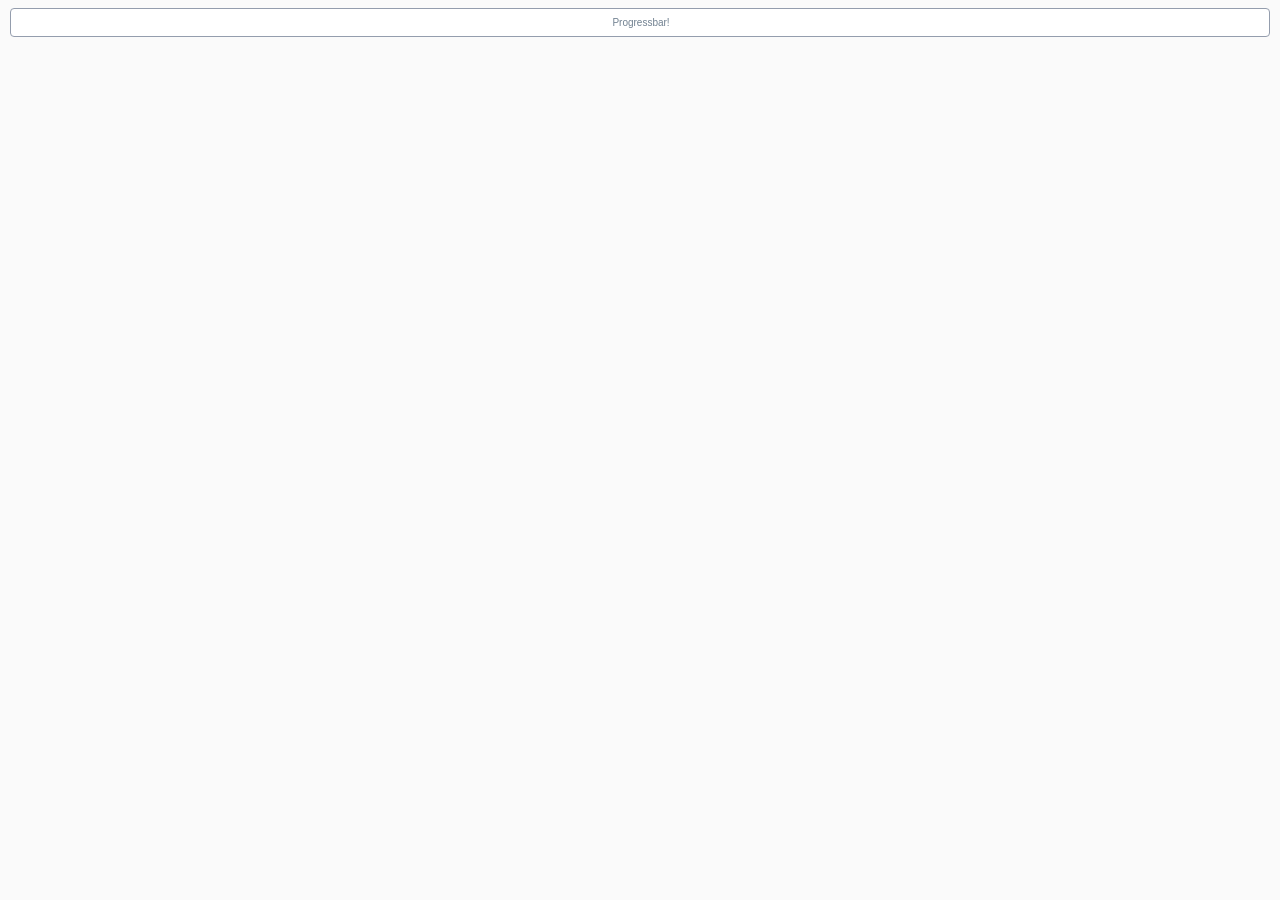
<file: ax-activiti-web/src/main/webapp/act/diagram-viewer/index.html>
﻿<html>
<head>
    <meta http-equiv="Content-Type" content="text/html; charset=utf-8">

    <link rel="stylesheet" href="style.css" type="text/css" media="screen">
    <script src="js/jstools.js" type="text/javascript" charset="utf-8"></script>
    <script src="js/raphael.js" type="text/javascript" charset="utf-8"></script>

    <script src="js/jquery/jquery.js" type="text/javascript" charset="utf-8"></script>
    <script src="js/jquery/jquery.progressbar.js" type="text/javascript" charset="utf-8"></script>
    <script src="js/jquery/jquery.asyncqueue.js" type="text/javascript" charset="utf-8"></script>

    <script src="js/Color.js" type="text/javascript" charset="utf-8"></script>
    <script src="js/Polyline.js" type="text/javascript" charset="utf-8"></script>
    <script src="js/ActivityImpl.js" type="text/javascript" charset="utf-8"></script>
    <script src="js/ActivitiRest.js" type="text/javascript" charset="utf-8"></script>
    <script src="js/LineBreakMeasurer.js" type="text/javascript" charset="utf-8"></script>
    <script src="js/ProcessDiagramGenerator.js" type="text/javascript" charset="utf-8"></script>
    <script src="js/ProcessDiagramCanvas.js" type="text/javascript" charset="utf-8"></script>

    <style type="text/css" media="screen">

    </style>
</head>
<body>
<div class="wrapper">
    <div id="pb1"></div>
    <div id="overlayBox">
        <div id="diagramBreadCrumbs" class="diagramBreadCrumbs" onmousedown="return false"
             onselectstart="return false"></div>
        <div id="diagramHolder" class="diagramHolder"></div>
        <div class="diagram-info" id="diagramInfo"></div>
    </div>
</div>
<script language='javascript'>
    var DiagramGenerator = {};
    var pb1;
    $(document).ready(function () {
        var query_string = {};
        var query = window.location.search.substring(1);
        var vars = query.split("&");
        for (var i = 0; i < vars.length; i++) {
            var pair = vars[i].split("=");
            query_string[pair[0]] = pair[1];
        }

        var processDefinitionId = query_string["processDefinitionId"];
        var processInstanceId = query_string["processInstanceId"];

        console.log("Initialize progress bar");

        pb1 = new $.ProgressBar({
            boundingBox: '#pb1',
            label: 'Progressbar!',
            on: {
                complete: function () {
                    console.log("Progress Bar COMPLETE");
                    this.set('label', 'complete!');
                    if (processInstanceId) {
                        ProcessDiagramGenerator.drawHighLights(processInstanceId);
                    }
                },
                valueChange: function (e) {
                    this.set('label', e.newVal + '%');
                }
            },
            value: 0
        });
        console.log("Progress bar inited");

        ProcessDiagramGenerator.options = {
            diagramBreadCrumbsId: "diagramBreadCrumbs",
            diagramHolderId: "diagramHolder",
            diagramInfoId: "diagramInfo",
            on: {
                click: function (canvas, element, contextObject) {
                    var mouseEvent = this;
                    console.log("[CLICK] mouseEvent: %o, canvas: %o, clicked element: %o, contextObject: %o", mouseEvent, canvas, element, contextObject);

                    if (contextObject.getProperty("type") == "callActivity") {
                        var processDefinitonKey = contextObject.getProperty("processDefinitonKey");
                        var processDefinitons = contextObject.getProperty("processDefinitons");
                        var processDefiniton = processDefinitons[0];
                        console.log("Load callActivity '" + processDefiniton.processDefinitionKey + "', contextObject: ", contextObject);

                        // Load processDefinition
                        ProcessDiagramGenerator.drawDiagram(processDefiniton.processDefinitionId);
                    }
                },
                rightClick: function (canvas, element, contextObject) {
                    var mouseEvent = this;
                    console.log("[RIGHTCLICK] mouseEvent: %o, canvas: %o, clicked element: %o, contextObject: %o", mouseEvent, canvas, element, contextObject);
                },
                over: function (canvas, element, contextObject) {
                    var mouseEvent = this;
                    //console.log("[OVER] mouseEvent: %o, canvas: %o, clicked element: %o, contextObject: %o", mouseEvent, canvas, element, contextObject);

                    // TODO: show tooltip-window with contextObject info
                    ProcessDiagramGenerator.showActivityInfo(contextObject);
                },
                out: function (canvas, element, contextObject) {
                    var mouseEvent = this;
                    //console.log("[OUT] mouseEvent: %o, canvas: %o, clicked element: %o, contextObject: %o", mouseEvent, canvas, element, contextObject);

                    ProcessDiagramGenerator.hideInfo();
                }
            }
        };

        var baseUrl = window.document.location.protocol + "//" + window.document.location.host + "/";
        console.info(baseUrl);
        var shortenedUrl = window.document.location.href.replace(baseUrl, "");
        console.info(shortenedUrl);
        baseUrl = baseUrl + shortenedUrl.substring(0, shortenedUrl.indexOf("/"));
        console.info(baseUrl);
        ActivitiRest.options = {
            processInstanceHighLightsUrl: baseUrl + "/service/process-instance/{processInstanceId}/highlights?callback=?",
            processDefinitionUrl: baseUrl + "/service/process-definition/{processDefinitionId}/diagram-layout?callback=?",
            processDefinitionByKeyUrl: baseUrl + "/service/process-definition/{processDefinitionKey}/diagram-layout?callback=?",
            processInstanceUrl: baseUrl + "/service/process-instance/{processInstanceId}/diagram-layout?callback=?"
        };

        if (processDefinitionId) {
            ProcessDiagramGenerator.drawDiagram(processDefinitionId);

        } else {
            alert("processDefinitionId parameter is required");
        }
    });


</script>
</body>
</html>
</file>
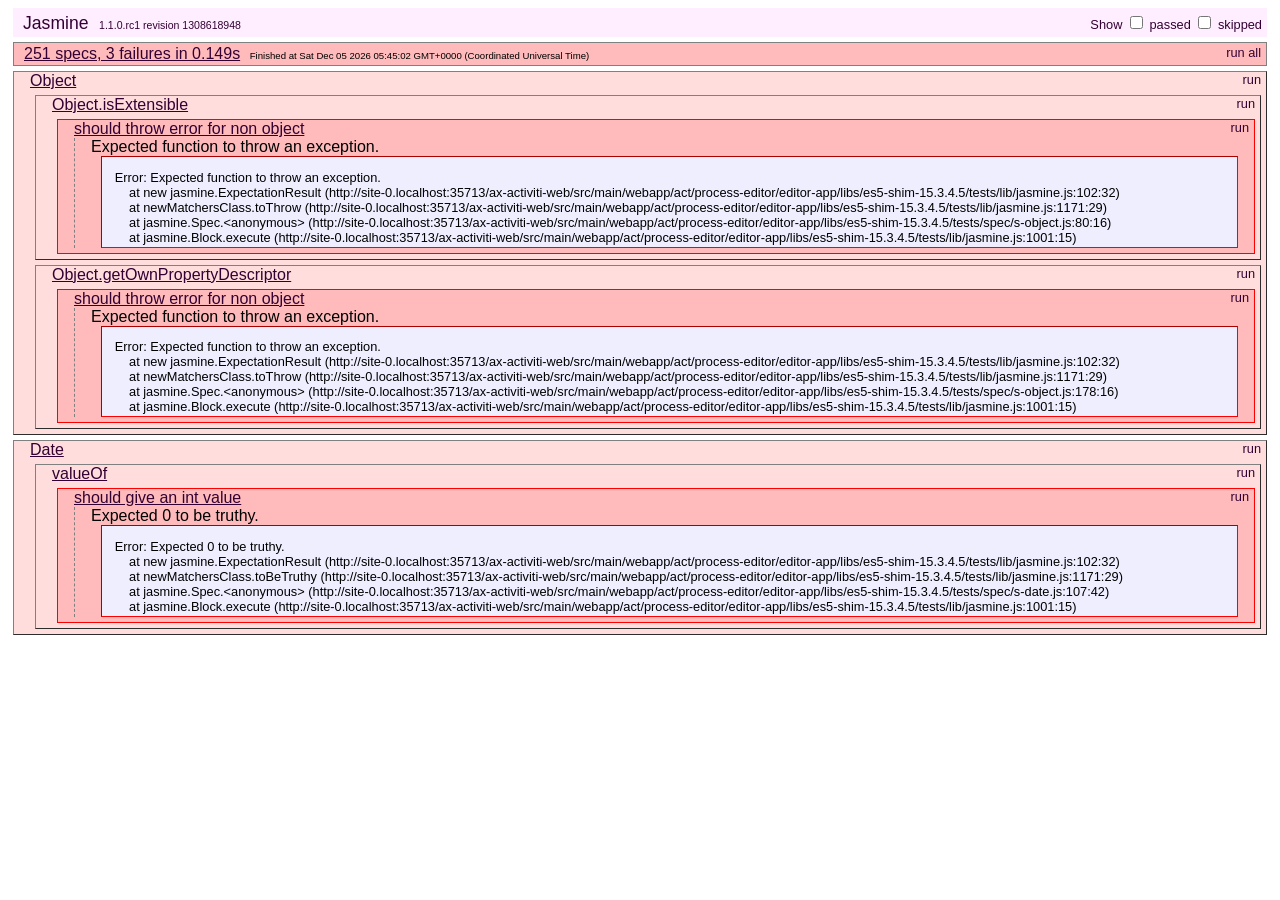
<file: ax-activiti-web/src/main/webapp/act/process-editor/editor-app/libs/es5-shim-15.3.4.5/tests/index.html>
<!DOCTYPE HTML>
<html>
<head>
	<title>Jasmine Spec Runner</title>

	<link rel="shortcut icon" type="image/png" href="lib/jasmine_favicon.png">

	<link rel="stylesheet" type="text/css" href="lib/jasmine.css">
	<script type="text/javascript" src="lib/jasmine.js"></script>
	<script type="text/javascript" src="lib/jasmine-html.js"></script>
	<script type="text/javascript" src="lib/json2.js"></script>

	<!-- include helper files here... -->
	<script src="helpers/h.js"></script>
	<script src="helpers/h-kill.js"></script>
	<script src="helpers/h-matchers.js"></script>

	<!-- include source files here... -->
	<script src="../es5-shim.js"></script>
    <script src="../es5-sham.js"></script>

	<!-- include spec files here... -->
	<script src="spec/s-array.js"></script>
	<script src="spec/s-function.js"></script>
	<script src="spec/s-string.js"></script>
	<script src="spec/s-object.js"></script>
	<script src="spec/s-number.js"></script>
	<script src="spec/s-date.js"></script>


	<script type="text/javascript">
		(function() {
			var jasmineEnv = jasmine.getEnv();
			jasmineEnv.updateInterval = 1000;

			var trivialReporter = new jasmine.TrivialReporter();

			jasmineEnv.addReporter(trivialReporter);

			jasmineEnv.specFilter = function(spec) {
				return trivialReporter.specFilter(spec);
			};

			var currentWindowOnload = window.onload;

			window.onload = function() {
				if (currentWindowOnload) {
					currentWindowOnload();
				}
				execJasmine();
			};

			function execJasmine() {
				jasmineEnv.execute();
			}

		})();
	</script>

</head>

<body>
</body>
</html>
</file>
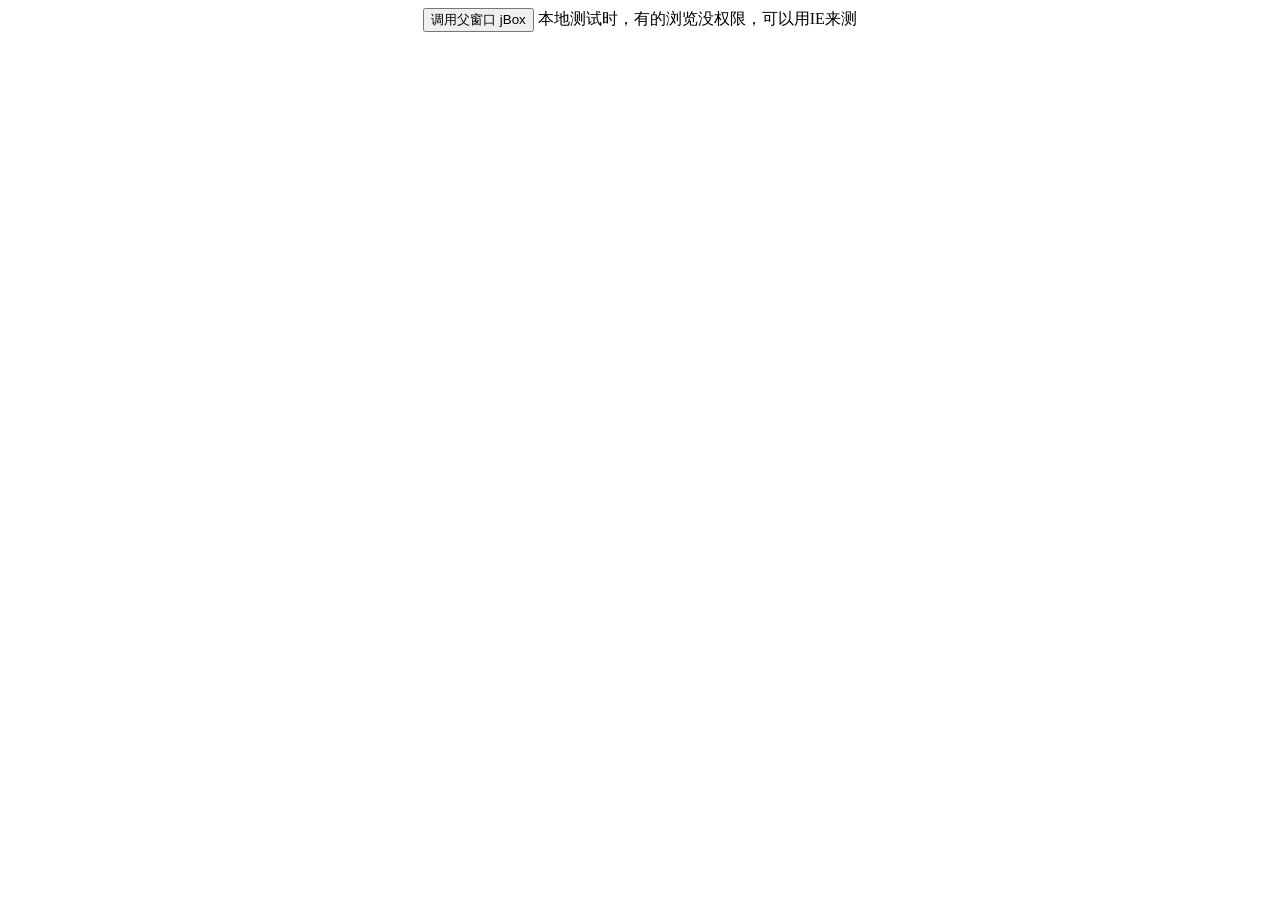
<file: ax-activiti-web/src/main/webapp/static/jquery-jbox/2.3/docs/iframe.html>
﻿<!DOCTYPE html PUBLIC "-//W3C//DTD XHTML 1.0 Transitional//EN" "http://www.w3.org/TR/xhtml1/DTD/xhtml1-transitional.dtd">
<html xmlns="http://www.w3.org/1999/xhtml">
<head>
    <meta http-equiv="Content-Type" content="text/html; charset=utf-8" />
    <meta http-equiv="Content-Language" content="utf-8" />
    <title>iframe</title>
    
    <script type="text/javascript">
        function go() {
            // 调父窗口请用 parent 或 top，如果是多层iframe，需要调用多个parent
            var html = "<div style='padding:10px;'>输入点什么：<input type='text' id='some' name='some' /></div>";
            var submit = function (v, h, f) {
                if (f.some == '') {
                    // f.some 或 h.find('#some').val() 等于 top.$('#some').val()
                    top.$.jBox.tip("请输入点什么。", 'error', { focusId: "some" }); // 关闭设置 some 为焦点
                    return false;
                }
                top.$.jBox.info("你输入了：" + f.some);

                return true;
            };

            top.$.jBox(html, { title: "输入", submit: submit });
        }
    </script>
</head>
<body>
<center>
<button onclick="go()">调用父窗口 jBox </button> 本地测试时，有的浏览没权限，可以用IE来测
</center>
</body>
</html>
</file>
<file: ax-activiti-web/src/main/webapp/act/diagram-viewer/style.css>
body {    background: #fafafa;    color: #708090;    /* font: 300 100.1% "Helvetica Neue", Helvetica, "Arial Unicode MS", Arial, sans-serif; */	font-family: Verdana, sans-serif, Arial;	font-size: 10px;}.wrapper{	height: 100%;	position: relative;	width: 100%;}/*#holder {    height: 480px;    width: 640px;	b_ackground: #F8F8FF;		-moz-border-radius: 10px;	-webkit-border-radius: 10px;	-webkit-box-shadow: 0 1px 3px #666;	background: #DDD url(./images/bg.png);	/* background: #DDD url(./images/checker-bg.png); * /	b_order:0px solid #dedede;}*/div.diagramHolder {	float:left; }div.diagram{	border:1px solid #dedede;	margin: 5px;	padding: 5px;	background: #FFF;}div.diagram.hidden{	display:none;}svg {	background: #DDD url(./images/bg.png);}div.diagram-info {	float:left;	position: relative;	padding: 5px;}/* Breadcrumbs */#diagramBreadCrumbs {	margin-left: 2px;	margin-right: 2px;	margin-top: 10px;}#diagramBreadCrumbs ul {	list-style: none;		background-color: white;	border: 1px solid #DEDEDE;	border-color: #C0C2C5;	margin: 0;		margin-bottom: 10px;	margin-left: 0;		-webkit-padding-start: 0px;	-moz-border-radius: 4px;	-webkit-border-radius: 4px;	border-radius: 4px;}#diagramBreadCrumbs li {	/*text-decoration: underline;*/	display: inline-block;	vertical-align: middle;	padding-left: .75em;	padding-right: 0;	cursor: pointer;}#diagramBreadCrumbs li.selected {	color: #9370DB;	color: #4876FF;	color: #4F94CD;	font-weight: bold;}#diagramBreadCrumbs li span {	background: url(images/breadcrumbs.png) no-repeat 100% 50%;	display: block;	padding: .5em 15px .5em 0;}/* Progress bar */.ui-progressbar { 	height: 25px;	/*height:2em; text-align: left; overflow: hidden; */	background: white;	border: 1px solid #949DAD;	margin: 2px;	overflow: hidden;	padding: 1px;	position: relative;	-moz-border-radius: 4px;	-webkit-border-radius: 4px;	border-radius: 4px;}.ui-progressbar .ui-progressbar-value {	m_argin: -1px;	height:100%;	background: #D4E4FF;		-moz-border-radius: 4px;	-webkit-border-radius: 4px;	border-radius: 4px;}.ui-widget-header a { color: #222222/*{fcHeader}*/; }.ui-progressbar .ui-progressbar-label{	position: absolute;	margin-top: 7px;	border:0px solid red;	width: 100%;	text-align: center;}
</file>
<file: ax-activiti-web/src/main/webapp/act/process-editor/editor-app/libs/es5-shim-15.3.4.5/tests/lib/jasmine.css>
body {
  font-family: "Helvetica Neue Light", "Lucida Grande", "Calibri", "Arial", sans-serif;
}


.jasmine_reporter a:visited, .jasmine_reporter a {
  color: #303; 
}

.jasmine_reporter a:hover, .jasmine_reporter a:active {
  color: blue; 
}

.run_spec {
  float:right;
  padding-right: 5px;
  font-size: .8em;
  text-decoration: none;
}

.jasmine_reporter {
  margin: 0 5px;
}

.banner {
  color: #303;
  background-color: #fef;
  padding: 5px;
}

.logo {
  float: left;
  font-size: 1.1em;
  padding-left: 5px;
}

.logo .version {
  font-size: .6em;
  padding-left: 1em;
}

.runner.running {
  background-color: yellow;
}


.options {
  text-align: right;
  font-size: .8em;
}




.suite {
  border: 1px outset gray;
  margin: 5px 0;
  padding-left: 1em;
}

.suite .suite {
  margin: 5px; 
}

.suite.passed {
  background-color: #dfd;
}

.suite.failed {
  background-color: #fdd;
}

.spec {
  margin: 5px;
  padding-left: 1em;
  clear: both;
}

.spec.failed, .spec.passed, .spec.skipped {
  padding-bottom: 5px;
  border: 1px solid gray;
}

.spec.failed {
  background-color: #fbb;
  border-color: red;
}

.spec.passed {
  background-color: #bfb;
  border-color: green;
}

.spec.skipped {
  background-color: #bbb;
}

.messages {
  border-left: 1px dashed gray;
  padding-left: 1em;
  padding-right: 1em;
}

.passed {
  background-color: #cfc;
  display: none;
}

.failed {
  background-color: #fbb;
}

.skipped {
  color: #777;
  background-color: #eee;
  display: none;
}


/*.resultMessage {*/
  /*white-space: pre;*/
/*}*/

.resultMessage span.result {
  display: block;
  line-height: 2em;
  color: black;
}

.resultMessage .mismatch {
  color: black;
}

.stackTrace {
  white-space: pre;
  font-size: .8em;
  margin-left: 10px;
  max-height: 5em;
  overflow: auto;
  border: 1px inset red;
  padding: 1em;
  background: #eef;
}

.finished-at {
  padding-left: 1em;
  font-size: .6em;
}

.show-passed .passed,
.show-skipped .skipped {
  display: block;
}


#jasmine_content {
  position:fixed;
  right: 100%;
}

.runner {
  border: 1px solid gray;
  display: block;
  margin: 5px 0;
  padding: 2px 0 2px 10px;
}
</file>
